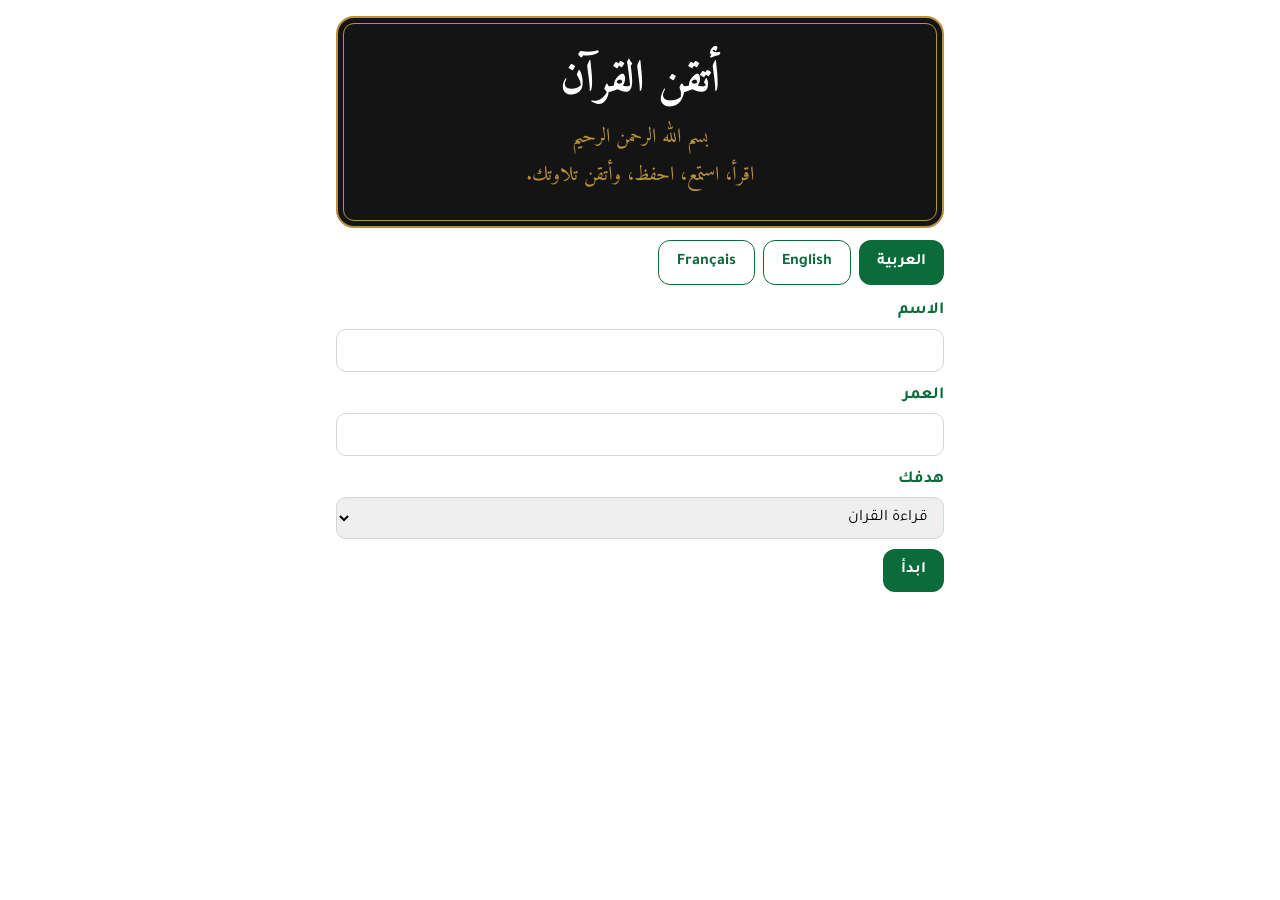
<file: index.html>
<!doctype html>
<html lang="ar" dir="rtl"><head><meta charset="utf-8">
<meta name="viewport" content="width=device-width, initial-scale=1, viewport-fit=cover">
<meta name="theme-color" content="#0b6b3a"><link rel="manifest" href="manifest.webmanifest"><link rel="icon" href="icon-192.png"><link rel="apple-touch-icon" href="icon-192.png">
<title>أتقن القرآن</title>
<link rel="stylesheet" href="https://fonts.googleapis.com/css2?family=Amiri:wght@400;700&family=Tajawal:wght@400;700&display=swap">
<style>
:root{--g:#0b6b3a;--g2:#e8f3ec;--au:#b8923a;--t:#1d2b24;color-scheme:light;box-sizing:border-box;padding-top:env(safe-area-inset-top,0px);padding-bottom:env(safe-area-inset-bottom,0px)}
html{scroll-padding-top:env(safe-area-inset-top,0px)}
*{box-sizing:border-box}
body{margin:0;background:#fff;color:var(--t);font:17px/1.6 Tajawal,Tahoma,sans-serif}
#app{max-width:640px;margin:0 auto;padding:16px}
h1,h2{font-family:Amiri,serif;color:var(--g);margin:.3em 0}
.hero{text-align:center;padding:28px 12px;border:2px solid var(--au);border-radius:18px;outline:1px solid var(--au);outline-offset:-8px;background:#141414}
.hero h1{font-size:44px;margin:0;color:#fff}.hero p{margin:6px 0;color:var(--au);font-family:Amiri,serif;font-size:20px}
.grid{display:grid;grid-template-columns:1fr 1fr;gap:12px;margin-top:16px}
.tile{border:1.5px solid var(--au);border-radius:14px;background:#fff;color:#111;padding:20px 8px;font:700 18px Tajawal,sans-serif;cursor:pointer}
.tile:active{background:var(--g2)}
.btn{background:var(--g);color:#fff;border:0;border-radius:12px;padding:12px 18px;font:700 16px Tajawal,sans-serif;cursor:pointer}
.btn.o{background:#fff;color:var(--g);border:1.5px solid var(--g)}
.btn.d{background:#fff;color:#9b2c2c;border:1.5px solid #9b2c2c}
.row{display:flex;gap:8px;flex-wrap:wrap;margin:12px 0}
input,select{width:100%;padding:11px;border:1.5px solid #cfd9d3;border-radius:10px;font:16px Tajawal,sans-serif;margin:4px 0 10px}
label{font-weight:700;color:var(--g)}
.top{display:flex;align-items:center;gap:10px;border-bottom:2px solid var(--au);padding-bottom:8px;margin-bottom:12px}
.top h2{margin:0;flex:1}
.q{font-family:Amiri,serif;line-height:2.1;text-align:justify}
.q .a{cursor:pointer;border-radius:6px}.q .a.b{background:#fff3cf}.q .a.m{color:var(--g)}
.n{color:var(--au);font-size:.7em;margin:0 3px}
.li{display:flex;justify-content:space-between;align-items:center;border:1px solid #dfe7e2;border-radius:10px;padding:10px 14px;margin:6px 0;cursor:pointer}
.li small{color:var(--au)}
.big{font:36px/2.2 Amiri,serif;text-align:center;border:1.5px solid var(--au);border-radius:14px;padding:12px;margin:12px 0}
.bar{height:10px;background:var(--g2);border-radius:6px;overflow:hidden}.bar i{display:block;height:100%;background:var(--g)}
.note{background:var(--g2);border-radius:10px;padding:12px;font-size:15px}
audio{width:100%;margin:6px 0}
</style></head><body><div id="app"></div>
<script>
const N="الفاتحة,البقرة,آل عمران,النساء,المائدة,الأنعام,الأعراف,الأنفال,التوبة,يونس,هود,يوسف,الرعد,إبراهيم,الحجر,النحل,الإسراء,الكهف,مريم,طه,الأنبياء,الحج,المؤمنون,النور,الفرقان,الشعراء,النمل,القصص,العنكبوت,الروم,لقمان,السجدة,الأحزاب,سبأ,فاطر,يس,الصافات,ص,الزمر,غافر,فصلت,الشورى,الزخرف,الدخان,الجاثية,الأحقاف,محمد,الفتح,الحجرات,ق,الذاريات,الطور,النجم,القمر,الرحمن,الواقعة,الحديد,المجادلة,الحشر,الممتحنة,الصف,الجمعة,المنافقون,التغابن,الطلاق,التحريم,الملك,القلم,الحاقة,المعارج,نوح,الجن,المزمل,المدثر,القيامة,الإنسان,المرسلات,النبأ,النازعات,عبس,التكوير,الانفطار,المطففين,الانشقاق,البروج,الطارق,الأعلى,الغاشية,الفجر,البلد,الشمس,الليل,الضحى,الشرح,التين,العلق,القدر,البينة,الزلزلة,العاديات,القارعة,التكاثر,العصر,الهمزة,الفيل,قريش,الماعون,الكوثر,الكافرون,النصر,المسد,الإخلاص,الفلق,الناس".split(",");
const T={
ar:{app:"أتقن القرآن",tag:"اقرأ، استمع، احفظ، وأتقن تلاوتك.",bis:"بسم الله الرحمن الرحيم",name:"الاسم",age:"العمر",goal:"هدفك",g:["قراءة القرآن","حفظ القرآن","تعلّم التجويد","جميع ما سبق"],start:"ابدأ",quran:"القرآن الكريم",listen:"الاستماع",hifz:"الحفظ والمراجعة",quiz:"الاختبارات",tajweed:"التجويد",recs:"تلاواتي",tafsir:"المعاني والتفسير",settings:"الملف والإعدادات",back:"رجوع",imp:"استيراد نص المصحف",impH:"اختر ملف المصحف الموثّق (Tanzil، نص عادي: quran-uthmani.txt). يُحفظ على جهازك ويعمل دون إنترنت.",need:"استورد نص المصحف أولاً من الإعدادات.",rec:"سجّل",stop:"إيقاف",mem:"حفظت الآية",next:"التالية",prev:"السابقة",show:"أظهر الإجابة",again:"التالي",soon:"هذا القسم قادم في الإصدار التالي.",lang:"اللغة",font:"حجم الخط",stats:"الآيات المحفوظة",del:"حذف",ren:"تسمية",none:"لا توجد تسجيلات بعد.",sv:"احفظ في تلاواتي",ok:"تم الاستيراد",bad:"الملف غير صالح. المطلوب صيغة: رقم السورة|رقم الآية|النص",steps:"استمع للقارئ، اقرأ الآية بصوتك، كرّر، ثم سجّل وقارن.",qh:"أكمل الآية بصوتك قبل إظهار الإجابة.",save:"حفظ",mic:"تعذّر تشغيل الميكروفون. اسمح به في المتصفح.",ayah:"آية"},
en:{app:"Atqin Al-Quran",tag:"Read, listen, memorize, perfect your recitation.",bis:"بسم الله الرحمن الرحيم",name:"Name",age:"Age",goal:"Your goal",g:["Read the Quran","Memorize the Quran","Learn Tajweed","All of the above"],start:"Start",quran:"The Holy Quran",listen:"Listen",hifz:"Memorize & Review",quiz:"Quizzes",tajweed:"Tajweed",recs:"My Recitations",tafsir:"Meanings & Tafsir",settings:"Profile & Settings",back:"Back",imp:"Import Quran text",impH:"Choose the verified Quran file (Tanzil plain text: quran-uthmani.txt). It is stored on your device and works offline.",need:"Import the Quran text first from Settings.",rec:"Record",stop:"Stop",mem:"I memorized it",next:"Next",prev:"Previous",show:"Show answer",again:"Next",soon:"This section comes in the next version.",lang:"Language",font:"Font size",stats:"Memorized ayahs",del:"Delete",ren:"Rename",none:"No recordings yet.",sv:"Save to My Recitations",ok:"Imported",bad:"Invalid file. Expected: surah|ayah|text",steps:"Listen to a reciter, read the ayah aloud, repeat, then record and compare.",qh:"Recite the rest aloud before showing the answer.",save:"Save",mic:"Microphone unavailable. Allow it in your browser.",ayah:"Ayah"},
fr:{app:"Atqin Al-Quran",tag:"Lisez, écoutez, mémorisez, perfectionnez votre récitation.",bis:"بسم الله الرحمن الرحيم",name:"Nom",age:"Âge",goal:"Votre objectif",g:["Lire le Coran","Mémoriser le Coran","Apprendre le Tajwid","Tout ce qui précède"],start:"Commencer",quran:"Le Saint Coran",listen:"Écoute",hifz:"Mémorisation et révision",quiz:"Quiz",tajweed:"Tajwid",recs:"Mes récitations",tafsir:"Sens et Tafsir",settings:"Profil et réglages",back:"Retour",imp:"Importer le texte du Coran",impH:"Choisissez le fichier vérifié (Tanzil, texte brut : quran-uthmani.txt). Il reste sur votre appareil et fonctionne hors ligne.",need:"Importez d’abord le texte du Coran dans les réglages.",rec:"Enregistrer",stop:"Arrêter",mem:"Je l’ai mémorisé",next:"Suivant",prev:"Précédent",show:"Afficher la réponse",again:"Suivant",soon:"Cette section arrive dans la prochaine version.",lang:"Langue",font:"Taille du texte",stats:"Versets mémorisés",del:"Supprimer",ren:"Renommer",none:"Aucun enregistrement.",sv:"Ajouter à Mes récitations",ok:"Importé",bad:"Fichier invalide. Attendu : sourate|verset|texte",steps:"Écoutez un récitant, lisez le verset à voix haute, répétez, puis enregistrez et comparez.",qh:"Récitez la suite à voix haute avant d’afficher la réponse.",save:"Enregistrer",mic:"Micro indisponible. Autorisez-le dans le navigateur.",ayah:"Verset"}};
let S={lang:"ar",font:30,done:{},bm:{},name:"",age:"",goal:0,last:1};
try{Object.assign(S,JSON.parse(localStorage.getItem("atq")||"{}"))}catch(e){}
const sv=()=>{try{localStorage.setItem("atq",JSON.stringify(S))}catch(e){}};
const t=k=>T[S.lang][k];
const esc=s=>String(s).replace(/[&<>"]/g,c=>({"&":"&amp;","<":"&lt;",">":"&gt;",'"':"&quot;"}[c]));
const db=new Promise((r,j)=>{const q=indexedDB.open("atq",1);q.onupgradeneeded=()=>{q.result.createObjectStore("kv");q.result.createObjectStore("rec",{keyPath:"id"})};q.onsuccess=()=>r(q.result);q.onerror=()=>j(q.error)});
const io=async(st,m,...a)=>{const d=await db;return new Promise((r,j)=>{const q=d.transaction(st,/^get/.test(m)?"readonly":"readwrite").objectStore(st)[m](...a);q.onsuccess=()=>r(q.result);q.onerror=()=>j(q.error)})};
let Q=null,V="welcome",P=[],H=null,MR=null,blob=null,QZ=null,QS=false;
const $=document.getElementById("app");
const done=()=>Object.keys(S.done).length;
function go(v,...p){V=v;P=p;H=null;blob=null;QS=false;if(v=="quiz")QZ=null;draw();scrollTo(0,0)}
const hdr=(title,back="home")=>`<div class="top"><button class="btn o" onclick="go('${back}')">${t("back")}</button><h2>${title}</h2></div>`;
const need=()=>`<div class="note">${t("need")}</div><div class="row"><button class="btn" onclick="go('settings')">${t("settings")}</button></div>`;
function draw(){
 document.documentElement.lang=S.lang;document.documentElement.dir=S.lang=="ar"?"rtl":"ltr";
 let h="";
 if(V=="welcome"&&S.name){V="home"}
 if(V=="welcome"){
  h=`<div class="hero"><h1>${t("app")}</h1><p>${t("bis")}</p><p>${t("tag")}</p></div>
  <div class="row">${["ar","en","fr"].map(l=>`<button class="btn ${S.lang==l?"":"o"}" onclick="S.lang='${l}';sv();draw()">${{ar:"العربية",en:"English",fr:"Français"}[l]}</button>`).join("")}</div>
  <label>${t("name")}</label><input id="nm"><label>${t("age")}</label><input id="ag" type="number" min="3" max="99">
  <label>${t("goal")}</label><select id="gl">${t("g").map((x,i)=>`<option value="${i}">${x}</option>`).join("")}</select>
  <button class="btn" onclick="S.name=nm.value.trim()||'—';S.age=ag.value;S.goal=+gl.value;sv();go('home')">${t("start")}</button>`;
 }else if(V=="home"){
  const k=[["quran","quran"],["listen","listen"],["hifz","hifz"],["quiz","quiz"],["tajweed","soon"],["recs","recs"],["tafsir","soon"],["settings","settings"]];
  h=`<div class="hero"><h1>${t("app")}</h1><p>${t("bis")}</p></div><div class="grid">${k.map(([a,b])=>`<button class="tile" onclick="go('${b}')">${t(a)}</button>`).join("")}</div>`;
 }else if(V=="listen"){h=listenUI()}else if(V=="soon"){
  h=hdr(t(V=="listen"?"listen":"tajweed"))+`<div class="note">${t("soon")}</div>`;
 }else if(V=="quran"){
  h=hdr(t("quran"))+(Q?N.map((n,i)=>`<div class="li" onclick="S.last=${i+1};go('read',${i+1})"><span>${i+1}. ${n}</span><small>${Q[i+1]?Q[i+1].length:0} ${t("ayah")}</small></div>`).join(""):need());
 }else if(V=="read"){
  const s=P[0];
  h=hdr(`${s}. ${N[s-1]}`,"quran")+`<div class="q" style="font-size:${S.font}px">${(s!=1&&s!=9?`<div style="text-align:center">${esc(Q[1][0])}</div>`:"")}${Q[s].map((x,i)=>`<span class="a ${S.bm[s+":"+(i+1)]?"b":""} ${S.done[s+":"+(i+1)]?"m":""}" onclick="bm(${s},${i+1})">${esc(x)}<span class="n">﴿${i+1}﴾</span></span>`).join(" ")}</div>
  <div class="row">${s>1?`<button class="btn o" onclick="go('read',${s-1})">${t("prev")}</button>`:""}${s<114?`<button class="btn" onclick="go('read',${s+1})">${t("next")}</button>`:""}</div>`;
 }else if(V=="hifz"){
  if(!Q){h=hdr(t("hifz"))+need()}
  else if(!P[0]){h=hdr(t("hifz"))+N.map((n,i)=>`<div class="li" onclick="go('hifz',${i+1})"><span>${i+1}. ${n}</span><small>${Object.keys(S.done).filter(k=>k.split(":")[0]==i+1).length}/${Q[i+1].length}</small></div>`).join("")}
  else{
   const s=P[0],a=P[1]||(Q[s].findIndex((_,i)=>!S.done[s+":"+(i+1)])+1)||1,tot=Q[s].length,dn=Object.keys(S.done).filter(k=>k.split(":")[0]==s).length;
   H={s,a};
   h=hdr(`${N[s-1]} · ${a}/${tot}`,"hifz")+`<div class="bar"><i style="width:${dn/tot*100}%"></i></div><div class="big">${esc(Q[s][a-1])}</div>
   <div class="note">${t("steps")}</div>
   <div class="row"><button class="btn o" id="rb" onclick="rec()">${t("rec")}</button></div><div id="pb">${blob?pbHtml():""}</div>
   <div class="row"><button class="btn" onclick="S.done['${s}:${a}']=1;sv();go('hifz',${s},${Math.min(a+1,tot)})">${t("mem")}</button>
   ${a>1?`<button class="btn o" onclick="go('hifz',${s},${a-1})">${t("prev")}</button>`:""}${a<tot?`<button class="btn o" onclick="go('hifz',${s},${a+1})">${t("next")}</button>`:""}</div>`;
  }
 }else if(V=="quiz"){
  if(!Q){h=hdr(t("quiz"))+need()}
  else{
   if(!QZ){const pool=Object.keys(S.done);let s,a;for(let i=0;i<50;i++){const k=pool.length?pool[Math.random()*pool.length|0].split(":"):[1+(Math.random()*114|0),0];s=+k[0];a=k[1]?+k[1]:1+(Math.random()*Q[s].length|0);const w=Q[s][a-1].split(" ");if(w.length>=4){QZ={s,a,w};break}}}
   const w=QZ.w,c=Math.ceil(w.length/2);
   h=hdr(t("quiz"))+`<div class="note">${t("qh")}</div><div class="big">${esc(w.slice(0,c).join(" "))} ${QS?`<span style="color:var(--g)">${esc(w.slice(c).join(" "))}</span>`:"…"}</div><div style="text-align:center;color:var(--au)">${N[QZ.s-1]} · ${QZ.a}</div>
   <div class="row">${QS?"":`<button class="btn" onclick="QS=true;draw()">${t("show")}</button>`}<button class="btn o" onclick="QZ=null;QS=false;draw()">${t("again")}</button></div>`;
  }
 }else if(V=="recs"){
  h=hdr(t("recs"))+`<div id="rl"></div>`;
 }else if(V=="settings"){
  h=hdr(t("settings"))+`<label>${t("name")}</label><input value="${esc(S.name)}" onchange="S.name=this.value;sv()"><label>${t("age")}</label><input type="number" value="${esc(S.age)}" onchange="S.age=this.value;sv()">
  <label>${t("goal")}</label><select onchange="S.goal=+this.value;sv()">${t("g").map((x,i)=>`<option value="${i}" ${S.goal==i?"selected":""}>${x}</option>`).join("")}</select>
  <label>${t("lang")}</label><select onchange="S.lang=this.value;sv();draw()">${[["ar","العربية"],["en","English"],["fr","Français"]].map(([l,n])=>`<option value="${l}" ${S.lang==l?"selected":""}>${n}</option>`).join("")}</select>
  <label>${t("font")}</label><input type="range" min="22" max="48" value="${S.font}" onchange="S.font=+this.value;sv()">
  <label>${t("stats")}: ${done()} / 6236</label><div class="bar"><i style="width:${done()/6236*100}%"></i></div>
  <p class="note">${t("impH")}</p><input type="file" accept=".txt,text/plain" onchange="imp(this.files[0])"><div id="im"></div>`;
 }
 $.innerHTML=h;
 if(V=="recs")recList();if(V=="listen"){lcur();playBtn()}
}
function bm(s,a){const k=s+":"+a;S.bm[k]?delete S.bm[k]:S.bm[k]=1;S.last=s;sv();draw()}
async function imp(f){
 if(!f)return;const tx=await f.text(),q=[];
 tx.split(/\r?\n/).forEach(l=>{if(!l||l[0]=="#")return;const p=l.split("|");if(p.length<3)return;const s=+p[0],a=+p[1];if(s>0&&a>0){(q[s]=q[s]||[])[a-1]=p.slice(2).join("|").trim()}});
 const ok=q.length==115&&q[1]&&q[1].length==7&&q[2]&&q[2].length==286;
 if(!ok){im.innerHTML=`<div class="note">${t("bad")}</div>`;return}
 Q=q;await io("kv","put",q,"q");im.innerHTML=`<div class="note">${t("ok")} ✓</div>`;
}
function pbHtml(){return `<audio controls src="${URL.createObjectURL(blob)}"></audio><button class="btn o" onclick="saveRec()">${t("sv")}</button>`}
async function rec(){
 if(MR&&MR.state=="recording"){MR.stop();return}
 try{
  const st=await navigator.mediaDevices.getUserMedia({audio:true});MR=new MediaRecorder(st);const ch=[];
  MR.ondataavailable=e=>ch.push(e.data);
  MR.onstop=()=>{blob=new Blob(ch,{type:MR.mimeType});st.getTracks().forEach(x=>x.stop());rb.textContent=t("rec");pb.innerHTML=pbHtml()};
  MR.start();rb.textContent=t("stop");
 }catch(e){alert(t("mic"))}
}
async function saveRec(){
 if(!blob||!H)return;
 await io("rec","put",{id:Date.now(),name:N[H.s-1]+" · "+H.a,s:H.s,a:H.a,blob,date:new Date().toISOString().slice(0,10)});
 pb.innerHTML=`<div class="note">${t("save")} ✓</div>`;
}
async function recList(){
 const r=(await io("rec","getAll")).sort((a,b)=>b.id-a.id);
 document.getElementById("rl").innerHTML=r.length?r.map(x=>`<div class="li" style="display:block;cursor:default"><b>${esc(x.name)}</b> <small>${x.s?N[x.s-1]:""} · ${x.date}</small><audio controls src="${URL.createObjectURL(x.blob)}"></audio><div class="row"><button class="btn o" onclick="renRec(${x.id})">${t("ren")}</button><button class="btn d" onclick="delRec(${x.id})">${t("del")}</button></div></div>`).join(""):`<div class="note">${t("none")}</div>`;
}
async function renRec(id){const x=await io("rec","get",id),n=prompt(t("ren"),x.name);if(n){x.name=n;await io("rec","put",x);recList()}}
async function delRec(id){await io("rec","delete",id);recList()}
const R=[["Alafasy_128kbps","مشاري العفاسي"],["Abdul_Basit_Murattal_192kbps","عبد الباسط عبد الصمد"],["Maher_AlMuaiqly_128kbps","ماهر المعيقلي"],["Abdurrahmaan_As-Sudais_192kbps","عبد الرحمن السديس"]];
const LT={ar:{r:"القارئ",s:"السورة",rp:["بدون تكرار","تكرار الآية","تكرار السورة"],dl:"نزّل السورة للاستماع دون إنترنت",err:"تعذّر التشغيل أو التنزيل. تأكد من الاتصال ومن أن التطبيق مستضاف على موقعك.",vol:"الصوت"},en:{r:"Reciter",s:"Surah",rp:["No repeat","Repeat ayah","Repeat surah"],dl:"Download surah for offline",err:"Playback or download failed. Check your connection and that the app is hosted on your own site.",vol:"Volume"},fr:{r:"Récitant",s:"Sourate",rp:["Sans répétition","Répéter le verset","Répéter la sourate"],dl:"Télécharger la sourate hors ligne",err:"Lecture ou téléchargement impossible. Vérifiez la connexion et que l’app est hébergée sur votre site.",vol:"Volume"}};
let L={r:0,s:1,a:1,rep:0,vol:1},AU=new Audio();
const p3=n=>String(n).padStart(3,"0");
const aurl=(r,s,a)=>`https://everyayah.com/data/${R[r][0]}/${p3(s)}${p3(a)}.mp3`;
const cnt=()=>Q&&Q[L.s]?Q[L.s].length:0;
function listenUI(){const l=LT[S.lang];return hdr(t("listen"))+`<label>${l.r}</label><select onchange="L.r=+this.value;stopA()">${R.map((x,i)=>`<option value="${i}" ${L.r==i?"selected":""}>${x[1]}</option>`).join("")}</select>
<label>${l.s}</label><select onchange="L.s=+this.value;L.a=1;stopA();lcur()">${N.map((n,i)=>`<option value="${i+1}" ${L.s==i+1?"selected":""}>${i+1}. ${n}</option>`).join("")}</select>
<div class="big" id="lc" style="font-size:30px;line-height:2"></div>
<div class="row" style="justify-content:center"><button class="btn o" onclick="stepA(-1)">⏮</button><button class="btn" id="pp" onclick="tog()">▶</button><button class="btn o" onclick="stepA(1)">⏭</button></div>
<select onchange="L.rep=+this.value">${l.rp.map((x,i)=>`<option value="${i}" ${L.rep==i?"selected":""}>${x}</option>`).join("")}</select>
<label>${l.vol}</label><input type="range" min="0" max="1" step="0.05" value="${L.vol}" oninput="L.vol=+this.value;AU.volume=L.vol">
<button class="btn o" onclick="dlS()">${l.dl}</button> <span id="dlp"></span>${Q?"":`<div class="note" style="margin-top:12px">${t("need")}</div>`}`}
function lcur(){const e=document.getElementById("lc");if(e)e.innerHTML=(Q&&Q[L.s]?esc(Q[L.s][L.a-1]||""):"")+`<div style="font-size:16px;color:var(--au)">${N[L.s-1]} · ${L.a}</div>`}
function playBtn(){const b=document.getElementById("pp");if(b)b.textContent=AU.paused?"▶":"⏸"}
function stopA(){AU.pause();AU.removeAttribute("src");AU.load();playBtn()}
async function playA(){let u=aurl(L.r,L.s,L.a);try{const b=await io("kv","get",`au:${L.r}:${L.s}:${L.a}`);if(b)u=URL.createObjectURL(b)}catch(e){}AU.src=u;AU.volume=L.vol;try{await AU.play()}catch(e){}playBtn();lcur()}
function tog(){if(AU.paused){AU.getAttribute("src")?AU.play():playA()}else AU.pause();playBtn()}
function stepA(d){const n=L.a+d,c=cnt()||999;if(n<1||n>c)return;L.a=n;playA()}
AU.onplay=AU.onpause=playBtn;
AU.onended=()=>{const c=cnt();if(!c){playBtn();return}if(L.rep==1)playA();else if(L.a<c){L.a++;playA()}else if(L.rep==2){L.a=1;playA()}else playBtn()};
AU.onerror=()=>{if(AU.getAttribute("src"))alert(LT[S.lang].err);playBtn()};
async function dlS(){const c=cnt(),e=document.getElementById("dlp");if(!c){alert(t("need"));return}try{for(let a=1;a<=c;a++){const k=`au:${L.r}:${L.s}:${a}`;if(!(await io("kv","get",k))){const r=await fetch(aurl(L.r,L.s,a));if(!r.ok)throw 0;await io("kv","put",await r.blob(),k)}e.textContent=a+"/"+c}e.textContent="✓ "+c+"/"+c}catch(x){e.textContent=LT[S.lang].err}}
if('serviceWorker' in navigator)addEventListener('load',()=>navigator.serviceWorker.register('sw.js').catch(()=>{}));
(async()=>{try{Q=await io("kv","get","q")||null}catch(e){}draw()})();
</script></body></html>
</file>
